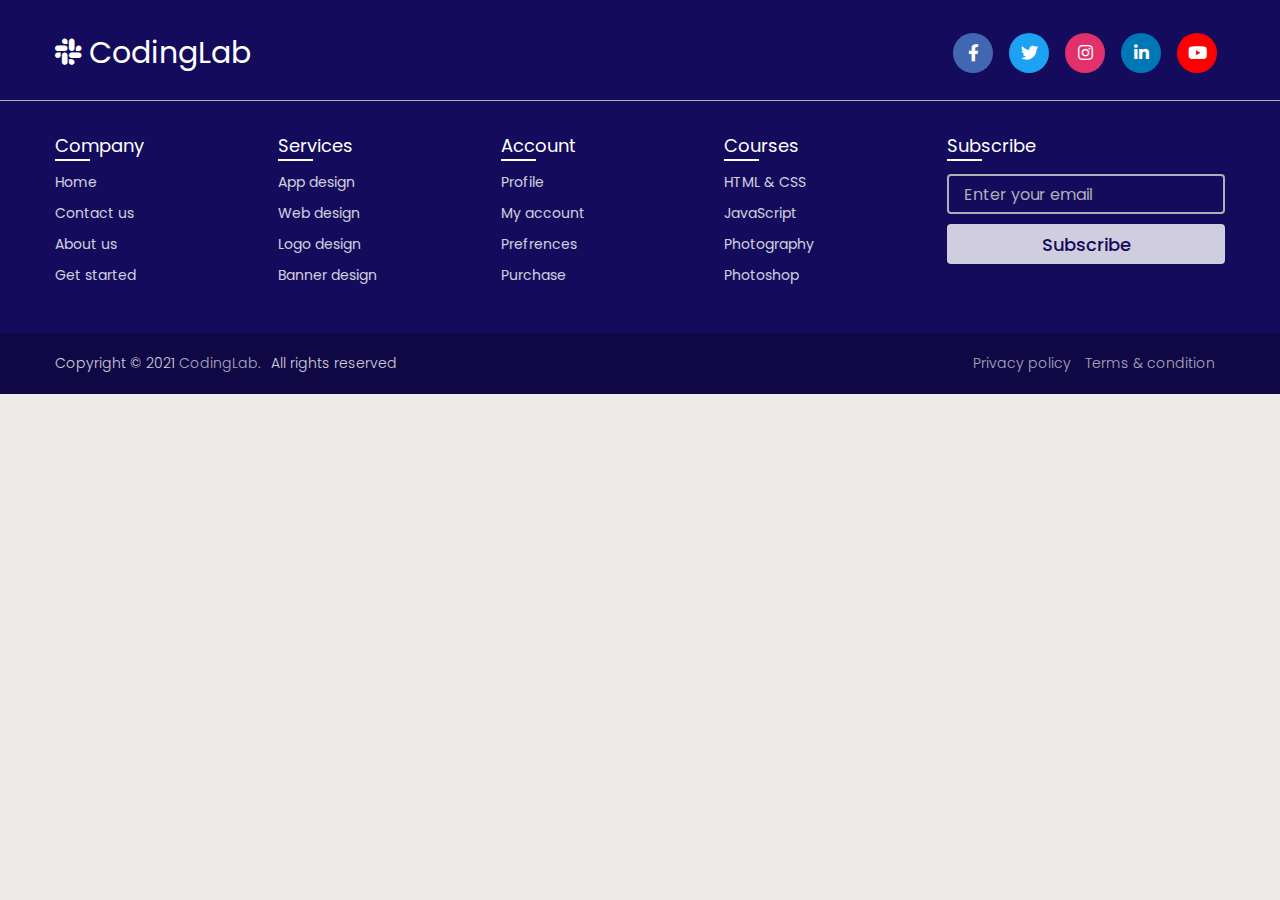
<file: CT_online/includes/index.html>
<!DOCTYPE html>
<!-- Designined by CodingLab | www.youtube.com/codinglabyt -->
<html lang="en" dir="ltr">
  <head>
    <meta charset="UTF-8">
    <title> Responsive Footer | CodingLab </title>
    <link rel="stylesheet" href="footer_style.css">
    <!-- Fontawesome CDN Link -->
    <link rel="stylesheet" href="https://cdnjs.cloudflare.com/ajax/libs/font-awesome/5.15.2/css/all.min.css"/>
     <meta name="viewport" content="width=device-width, initial-scale=1.0">
   </head>
<body>
  <footer>
    <div class="content">
      <div class="top">
        <div class="logo-details">
          <i class="fab fa-slack"></i>
          <span class="logo_name">CodingLab</span>
        </div>
        <div class="media-icons">
          <a href="#"><i class="fab fa-facebook-f"></i></a>
          <a href="#"><i class="fab fa-twitter"></i></a>
          <a href="#"><i class="fab fa-instagram"></i></a>
          <a href="#"><i class="fab fa-linkedin-in"></i></a>
          <a href="#"><i class="fab fa-youtube"></i></a>
        </div>
      </div>
      <div class="link-boxes">
        <ul class="box">
          <li class="link_name">Company</li>
          <li><a href="#">Home</a></li>
          <li><a href="#">Contact us</a></li>
          <li><a href="#">About us</a></li>
          <li><a href="#">Get started</a></li>
        </ul>
        <ul class="box">
          <li class="link_name">Services</li>
          <li><a href="#">App design</a></li>
          <li><a href="#">Web design</a></li>
          <li><a href="#">Logo design</a></li>
          <li><a href="#">Banner design</a></li>
        </ul>
        <ul class="box">
          <li class="link_name">Account</li>
          <li><a href="#">Profile</a></li>
          <li><a href="#">My account</a></li>
          <li><a href="#">Prefrences</a></li>
          <li><a href="#">Purchase</a></li>
        </ul>
        <ul class="box">
          <li class="link_name">Courses</li>
          <li><a href="#">HTML & CSS</a></li>
          <li><a href="#">JavaScript</a></li>
          <li><a href="#">Photography</a></li>
          <li><a href="#">Photoshop</a></li>
        </ul>
        <ul class="box input-box">
          <li class="link_name">Subscribe</li>
          <li><input type="text" placeholder="Enter your email"></li>
          <li><input type="button" value="Subscribe"></li>
        </ul>
      </div>
    </div>
    <div class="bottom-details">
      <div class="bottom_text">
        <span class="copyright_text">Copyright &#169; 2021 <a href="#">CodingLab.</a>All rights reserved</span>
        <span class="policy_terms">
          <a href="#">Privacy policy</a>
          <a href="#">Terms & condition</a>
        </span>
      </div>
    </div>
  </footer>

</body>
</html>
</file>
<file: CT_online/includes/footer_style.css>
/* Google Font CDN Link */
@import url('https://fonts.googleapis.com/css2?family=Poppins:wght@200;300;400;500;600;700&display=swap');
*{
  margin: 0;
  padding: 0;
  box-sizing: border-box;
  font-family: "Poppins" , sans-serif;
}
body{
  min-height: 100vh;
  width: 100%;
  background: #EEECEB;
}
footer{
  
  background: #140B5C;
  width: 100%;
  bottom: 0;
  left: 0;
}
footer::before{
  content: '';
  position: absolute;
  left: 0;
  top: 100px;
  height: 1px;
  width: 100%;
  background: #AFAFB6;
}
footer .content{
  max-width: 1250px;
  margin: auto;
  padding: 30px 40px 40px 40px;
}
footer .content .top{
  display: flex;
  align-items: center;
  justify-content: space-between;
  margin-bottom: 50px;
}
.content .top .logo-details{
  color: #fff;
  font-size: 30px;
}
.content .top .media-icons{
  display: flex;
}
.content .top .media-icons a{
  height: 40px;
  width: 40px;
  margin: 0 8px;
  border-radius: 50%;
  text-align: center;
  line-height: 40px;
  color: #fff;
  font-size: 17px;
  text-decoration: none;
  transition: all 0.4s ease;
}
.top .media-icons a:nth-child(1){
  background: #4267B2;
}
.top .media-icons a:nth-child(1):hover{
  color: #4267B2;
  background: #fff;
}
.top .media-icons a:nth-child(2){
  background: #1DA1F2;
}
.top .media-icons a:nth-child(2):hover{
  color: #1DA1F2;
  background: #fff;
}
.top .media-icons a:nth-child(3){
  background: #E1306C;
}
.top .media-icons a:nth-child(3):hover{
  color: #E1306C;
  background: #fff;
}
.top .media-icons a:nth-child(4){
  background: #0077B5;
}
.top .media-icons a:nth-child(4):hover{
  color: #0077B5;
  background: #fff;
}
.top .media-icons a:nth-child(5){
  background: #FF0000;
}
.top .media-icons a:nth-child(5):hover{
  color: #FF0000;
  background: #fff;
}
footer .content .link-boxes{
  width: 100%;
  display: flex;
  justify-content: space-between;
}
footer .content .link-boxes .box{
  width: calc(100% / 5 - 10px);
}
.content .link-boxes .box .link_name{
  color: #fff;
  font-size: 18px;
  font-weight: 400;
  margin-bottom: 10px;
  position: relative;
}
.link-boxes .box .link_name::before{
  content: '';
  position: absolute;
  left: 0;
  bottom: -2px;
  height: 2px;
  width: 35px;
  background: #fff;
}
.content .link-boxes .box li{
  margin: 6px 0;
  list-style: none;
}
.content .link-boxes .box li a{
  color: #fff;
  font-size: 14px;
  font-weight: 400;
  text-decoration: none;
  opacity: 0.8;
  transition: all 0.4s ease
}
.content .link-boxes .box li a:hover{
  opacity: 1;
  text-decoration: underline;
}
.content .link-boxes .input-box{
  margin-right: 55px;
}
.link-boxes .input-box input{
  height: 40px;
  width: calc(100% + 55px);
  outline: none;
  border: 2px solid #AFAFB6;
  background: #140B5C;
  border-radius: 4px;
  padding: 0 15px;
  font-size: 15px;
  color: #fff;
  margin-top: 5px;
}
.link-boxes .input-box input::placeholder{
  color: #AFAFB6;
  font-size: 16px;
}
.link-boxes .input-box input[type="button"]{
  background: #fff;
  color: #140B5C;
  border: none;
  font-size: 18px;
  font-weight: 500;
  margin: 4px 0;
  opacity: 0.8;
  cursor: pointer;
  transition: all 0.4s ease;
}
.input-box input[type="button"]:hover{
  opacity: 1;
}
footer .bottom-details{
  width: 100%;
  background: #0F0844;
}
footer .bottom-details .bottom_text{
  max-width: 1250px;
  margin: auto;
  padding: 20px 40px;
  display: flex;
  justify-content: space-between;
}
.bottom-details .bottom_text span,
.bottom-details .bottom_text a{
  font-size: 14px;
  font-weight: 300;
  color: #fff;
  opacity: 0.8;
  text-decoration: none;
}
.bottom-details .bottom_text a:hover{
  opacity: 1;
  text-decoration: underline;
}
.bottom-details .bottom_text a{
  margin-right: 10px;
}
@media (max-width: 900px) {
  footer .content .link-boxes{
    flex-wrap: wrap;
  }
  footer .content .link-boxes .input-box{
    width: 40%;
    margin-top: 10px;
  }
}
@media (max-width: 700px){
  footer{
    position: relative;
  }
  .content .top .logo-details{
    font-size: 26px;
  }
  .content .top .media-icons a{
    height: 35px;
    width: 35px;
    font-size: 14px;
    line-height: 35px;
  }
  footer .content .link-boxes .box{
    width: calc(100% / 3 - 10px);
  }
  footer .content .link-boxes .input-box{
    width: 60%;
  }
  .bottom-details .bottom_text span,
  .bottom-details .bottom_text a{
    font-size: 12px;
  }
}
@media (max-width: 520px){
  footer::before{
    top: 145px;
  }
  footer .content .top{
    flex-direction: column;
  }
  .content .top .media-icons{
    margin-top: 16px;
  }
  footer .content .link-boxes .box{
    width: calc(100% / 2 - 10px);
  }
  footer .content .link-boxes .input-box{
    width: 100%;
  }
}














































































































































































































/* /// */
</file>
